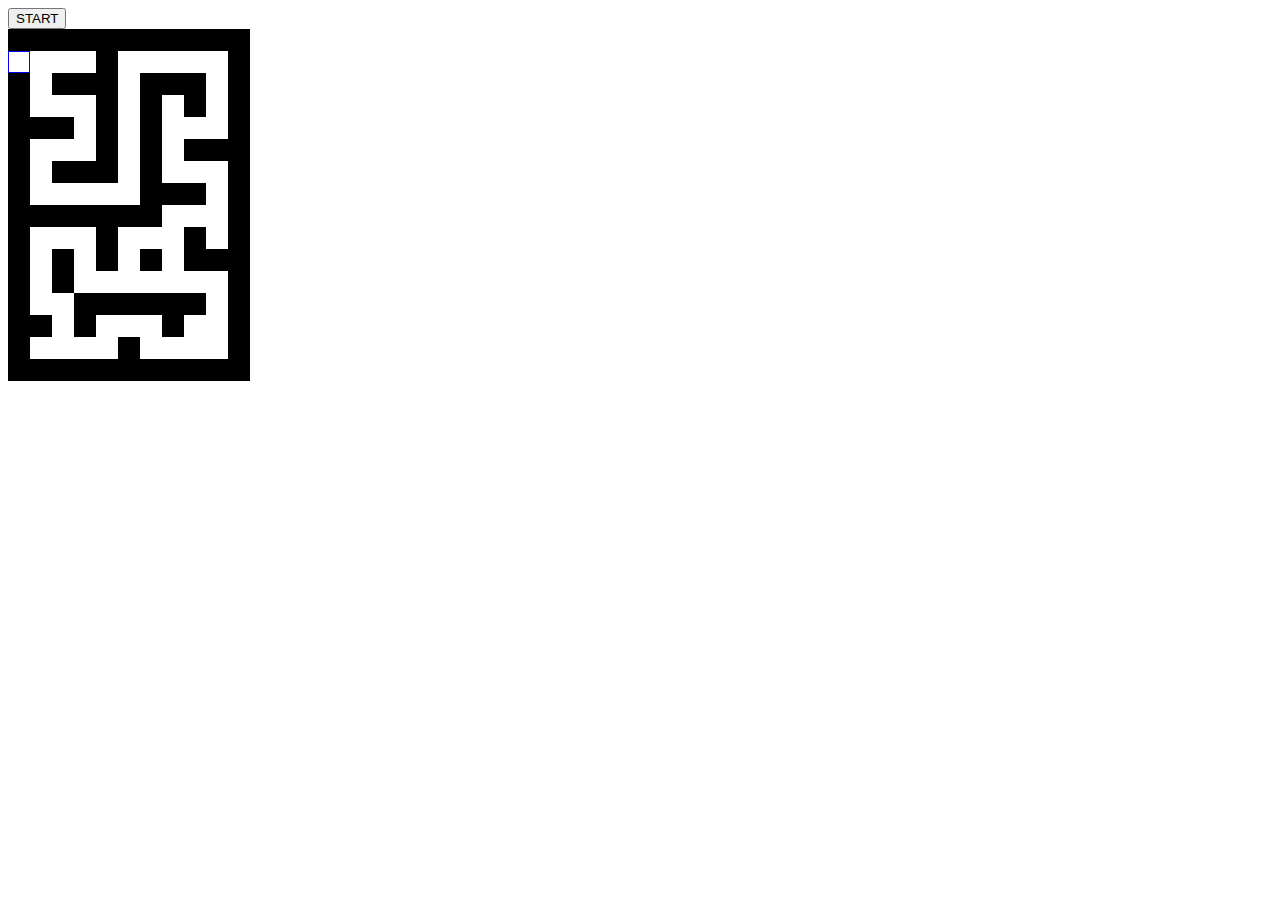
<file: practica/mBot (1)/index.html>
<!DOCTYPE html>
<html>
	<head>
		<title>Mbot</title>
		<link rel="stylesheet" type="text/css" href="style.css">
	</head>
	<body>
		<button id="start_button">START</button>
		<div id="container">
			
		</div>
	</body>
	<script type="text/javascript" src="labirint.js"></script>
	<script type="text/javascript" src="plugins/virtualaBot.js"></script>
	<script type="text/javascript" src="mBot.js"></script>
	<script type="text/javascript" src="controller.js"></script>
</html>
</file>
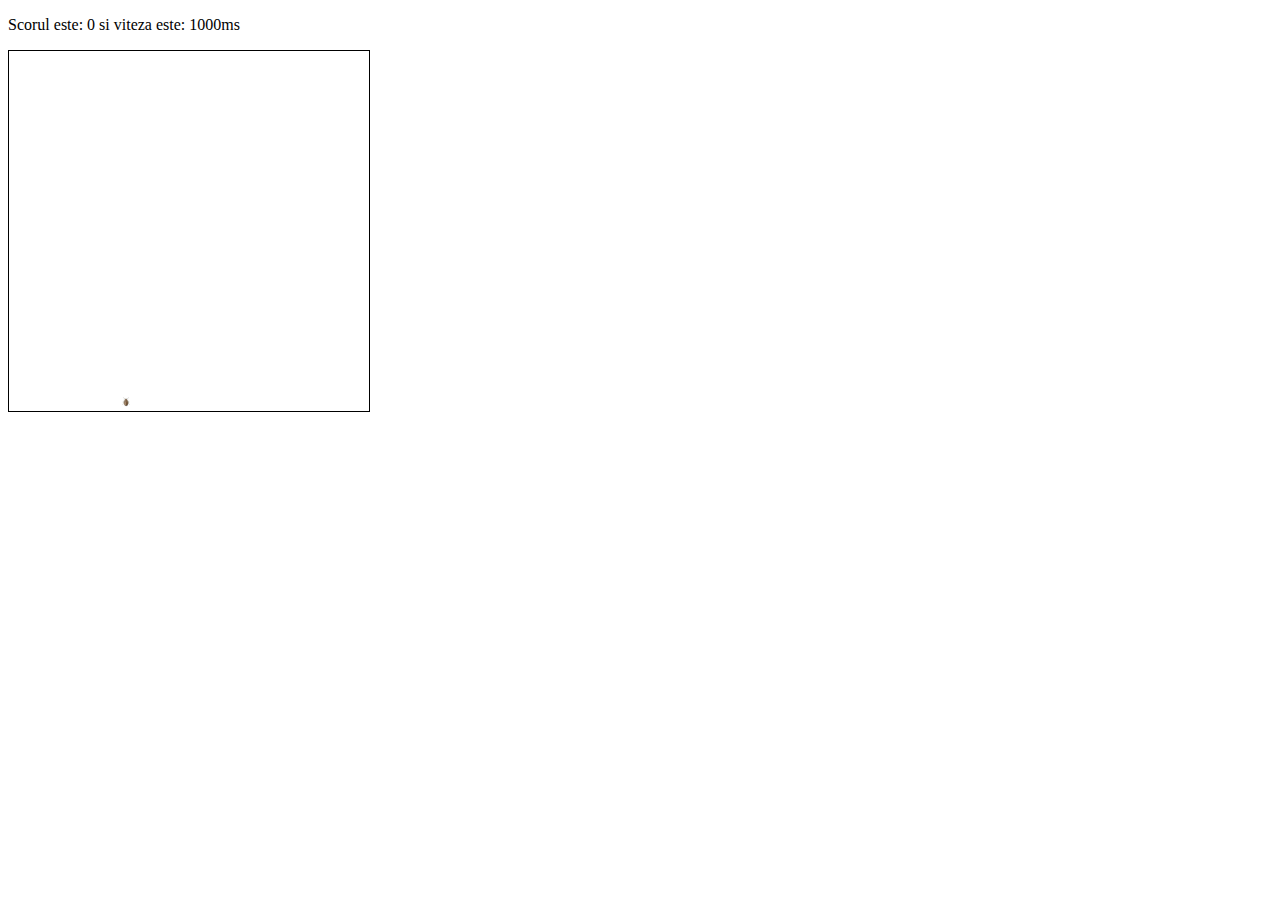
<file: practica/purice/index.html>
<!DOCTYPE html>
<html>
	<head>
		<title>Purice</title>
		<meta charset="utf-8">
		<link rel="stylesheet" type="text/css" href="style.css">
	</head>
	<body>
		<p id='tabela'>Scorul este: 0 si viteza este: 1000ms</p>
		<div id="container">
			
		</div>
	</body>
	<script type="text/javascript" src="arena.js"></script>
	<script type="text/javascript" src="purice.js"></script>



</html>
</file>
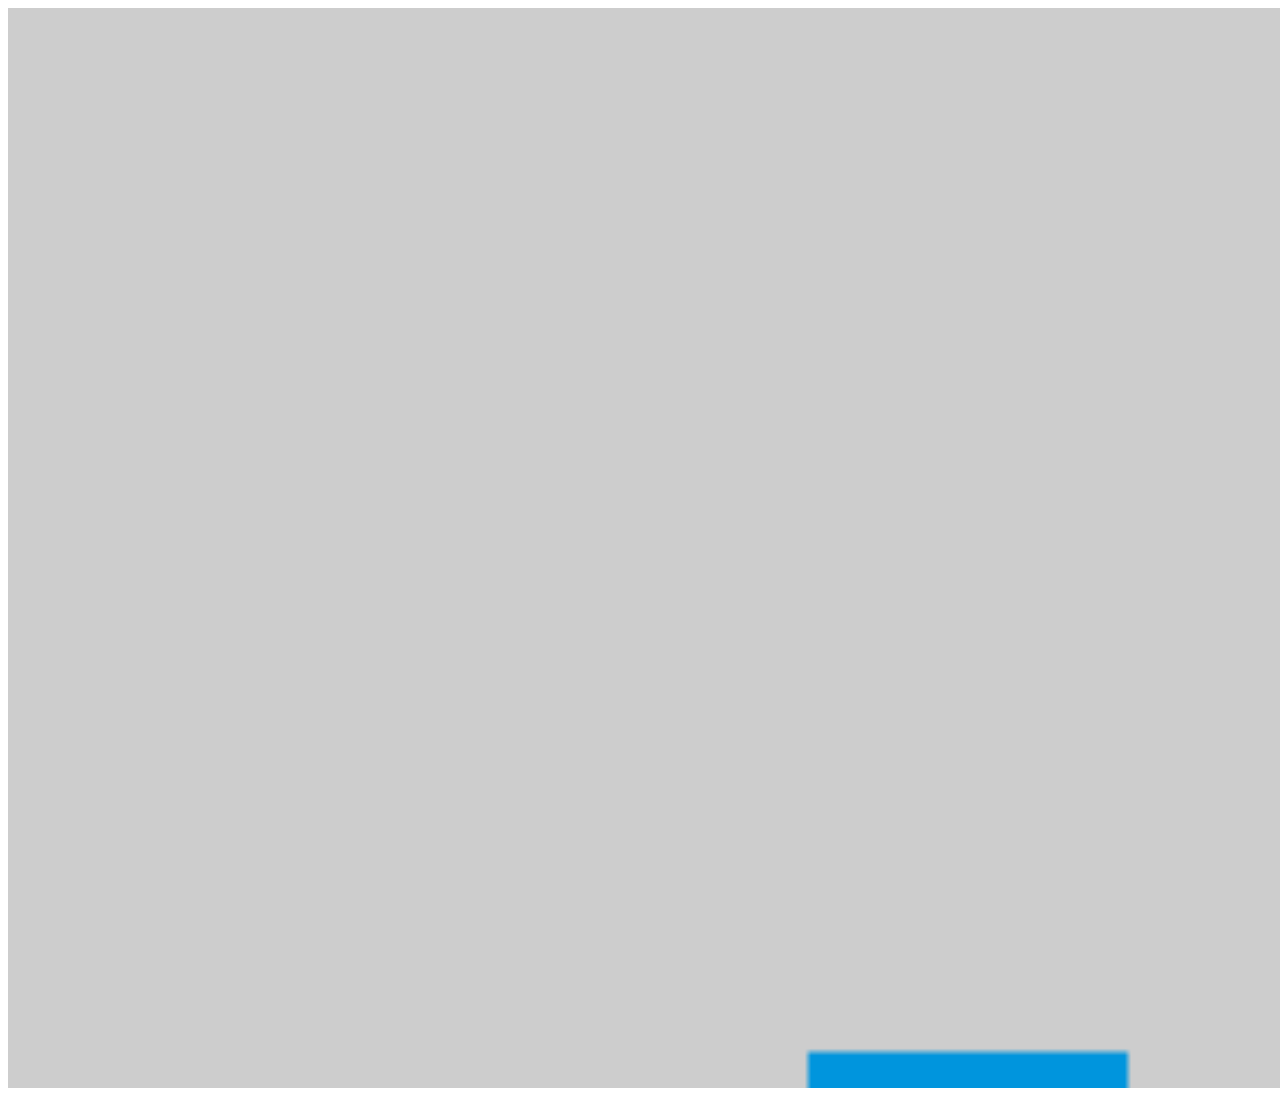
<file: practica/Ziua 14/index.html>
<!DOCTYPE html>
<html>
	<head>
		<title>Purice</title>
		<meta charset="utf-8">
		<link rel="stylesheet" type="text/css" href="style.css">
	</head>
	<body>
		<canvas id='myCanvas'></canvas>
	</body>
	<script type="text/javascript" src="board.js"></script>
	<script type="text/javascript" src="ball.js"></script>
	<script type="text/javascript" src="controller.js"></script>
</html>
</file>
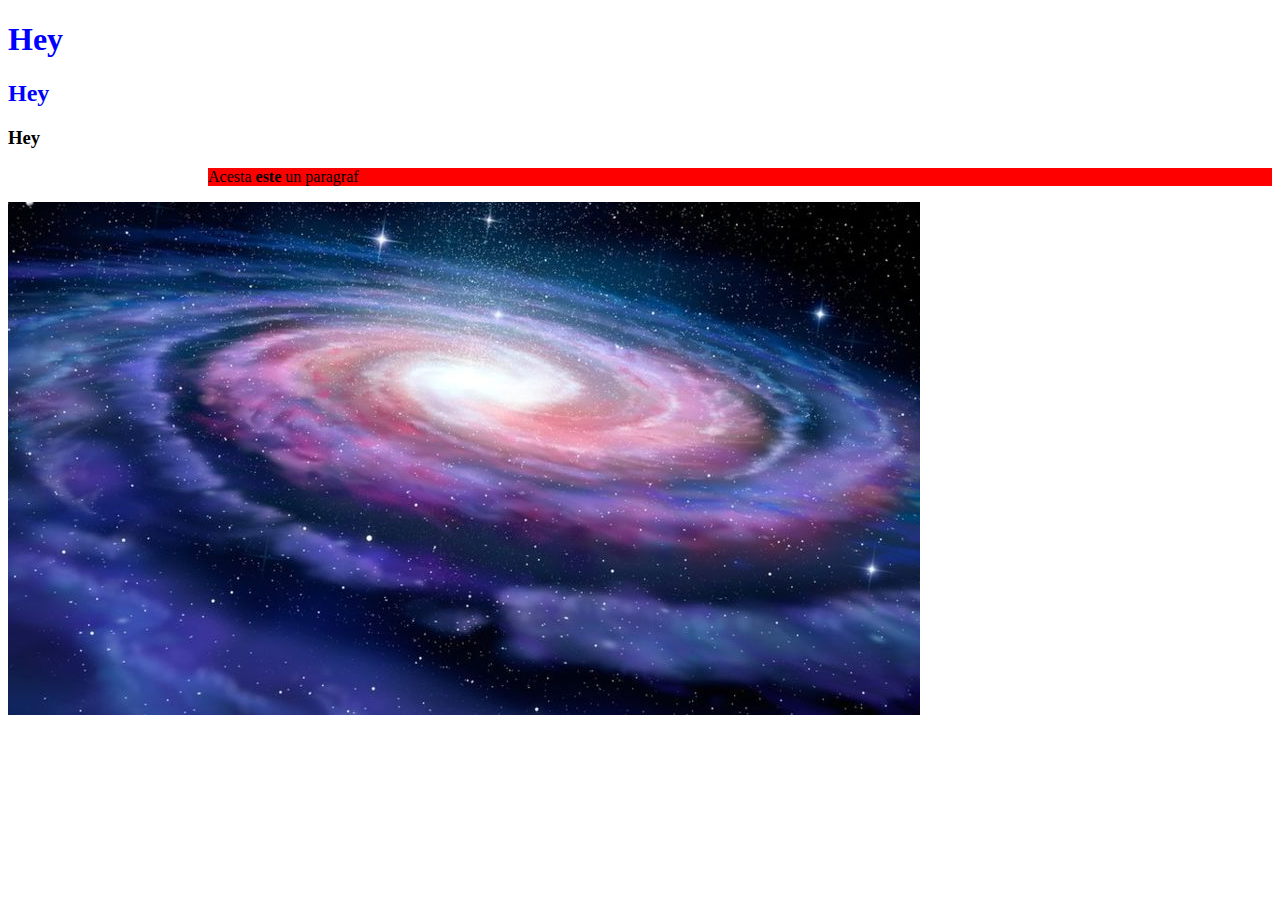
<file: practica/Ziua 1/exemplu.html>
<!DOCTYPE html>
<html>
	<head>
		<title>Exemplu</title>
		<style type="text/css">
			#id1 {
				color:blue;
			}
		</style>
		<link rel="stylesheet" type="text/css" href="stlye.css">
	</head>
	<body>
		<h1 id="id1">Hey</h1>
		<h2 id="id1">Hey</h2>
		<h3 class="classa1">Hey</h3>
		<p class="clasa1" style="background-color:red">
			Acesta <strong>este</strong> un paragraf
		</p>
		<img src="space.jpg">
	</body>
</html>
</file>
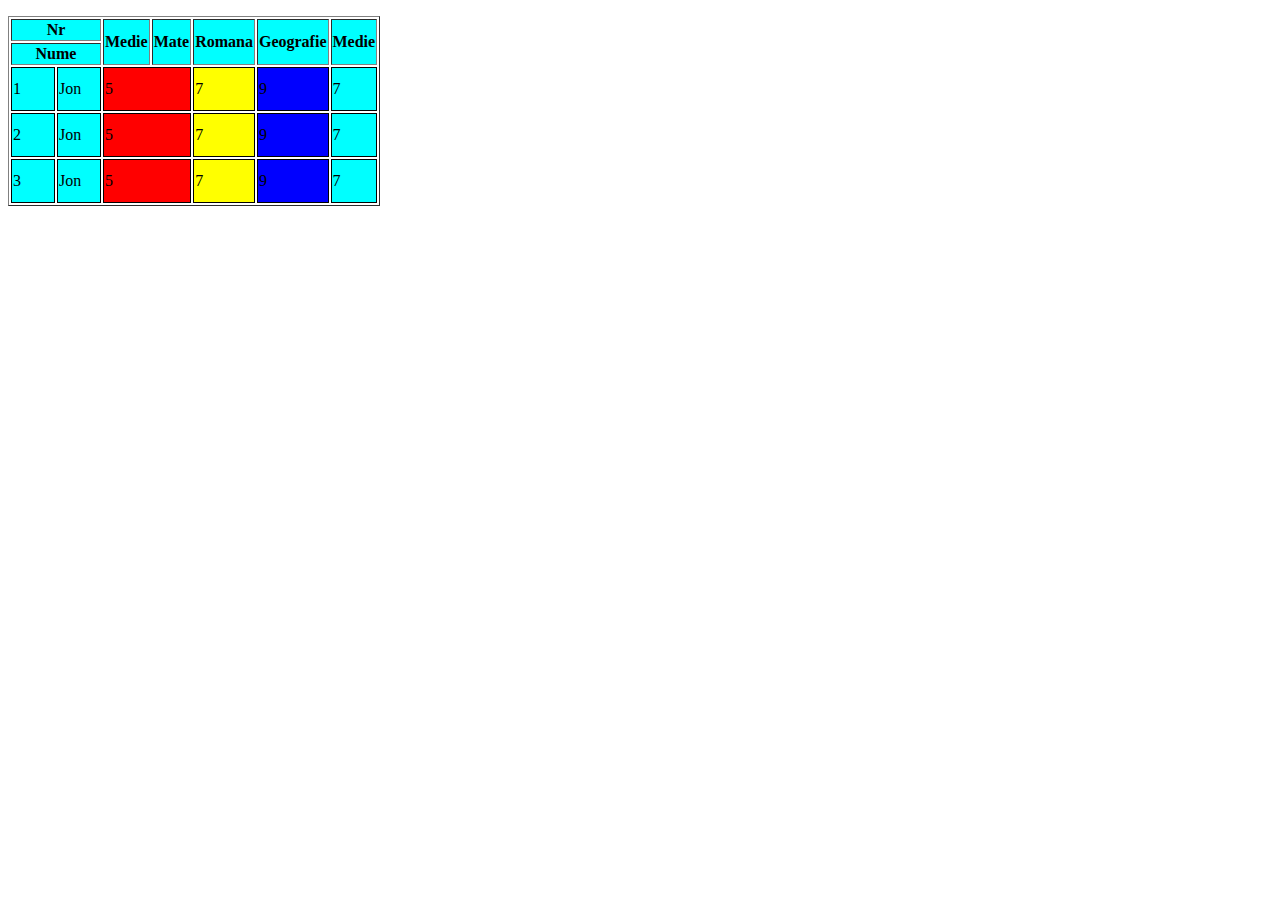
<file: practica/Ziua 1/exemplu2.html>
<!DOCTYPE html>
<html>
	<head>
		<title>Tabel</title>
		<link rel="stylesheet" type="text/css" href="stlye.css">
	</head>
	<body>
		<p id="demo"> </p>
		<script>
			window.onload = function(){
		document.getElementById("demo").innerHTML=sum;
	}
	</script>
	<table border="1" id="tabelulMeu">
		<tr>
			<th colspan="2" class="tabel4">Nr</th>
			<th rowspan="2" class="tabel4"> Medie</th>
			<th rowspan="2" class="tabel4"> Mate</th>
			<th rowspan="2" class="tabel4"> Romana</th>
			<th rowspan="2" class="tabel4"> Geografie</th>
			<th rowspan="2" class="tabel4"> Medie</th>
		</tr>
		<tr>
			<th colspan="2" class="tabel4">Nume</th>
		</tr>
		<tr>
			<td class="tabel4"> 1</td>
			<td class="tabel4"> Jon</td>
			<td colspan="2" class="tabel1"> 5</td>
			<td class="tabel2"> 7</td>
			<td class="tabel3"> 9</td>
			<td class="tabel4"> 7</td>
		</tr>
		<tr>
			<td class="tabel4"> 2</td>
			<td class="tabel4"> Jon</td>
			<td colspan="2" class="tabel1"> 5</td>
			<td class="tabel2"> 7</td>
			<td class="tabel3"> 9</td>
			<td class="tabel4"> 7</td>
		</tr>
		<tr>
			<td class="tabel4"> 3</td>
			<td class="tabel4"> Jon</td>
			<td colspan="2" class="tabel1"> 5</td>
			<td class="tabel2"> 7</td>
			<td class="tabel3"> 9</td>
			<td class="tabel4"> 7</td>
		</tr>
	</table>
	</body>
</html>
</file>
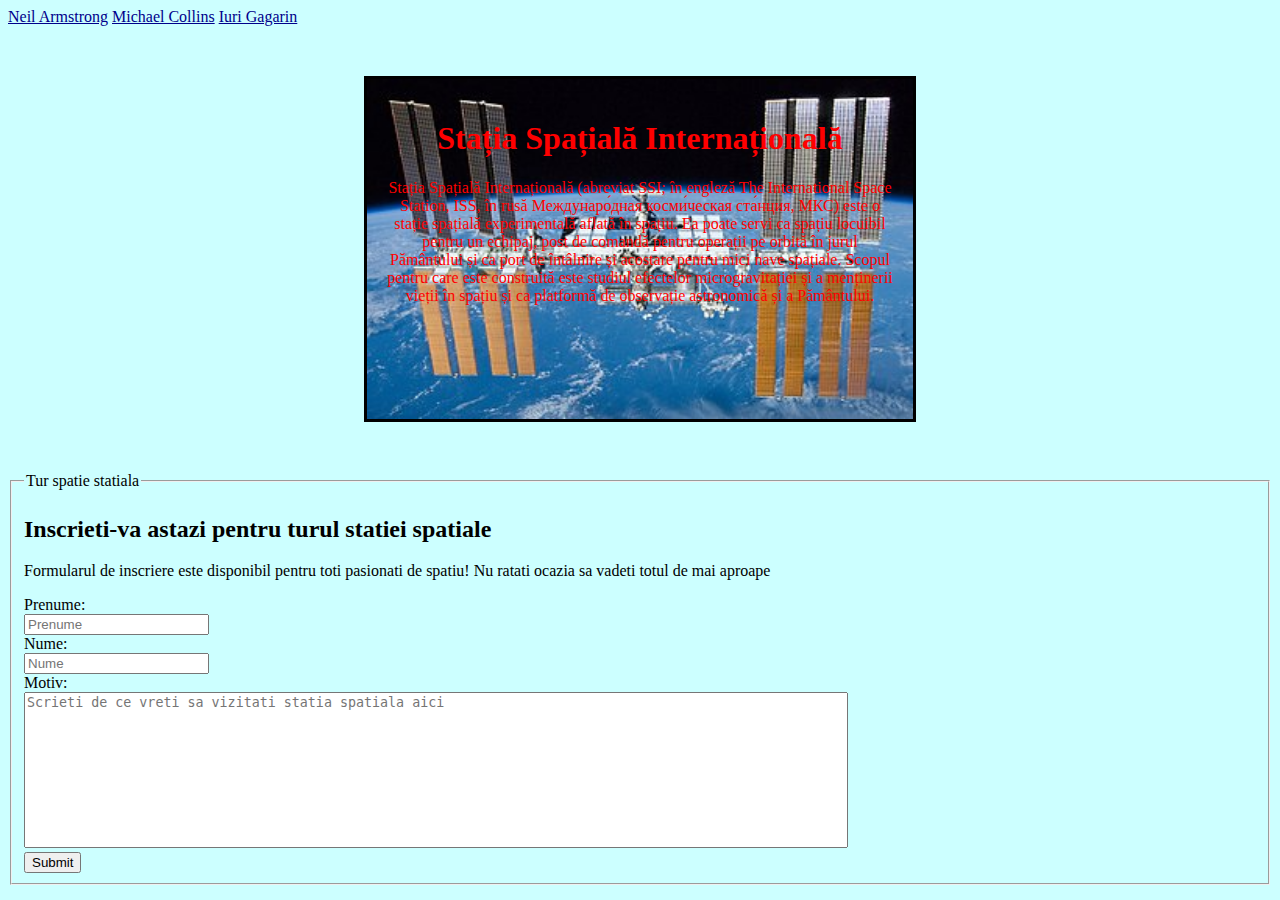
<file: practica/Ziua 4/execitiu.html>
<!DOCTYPE html>
<html>
<head>
	<meta charset=utf-8>
	<title>Stația Spațială Internațională</title>
	<link rel="stylesheet" type="text/css" href="style.css">
	</head>
<body>
	<a href="https://ro.wikipedia.org/wiki/Neil_Armstrong">Neil Armstrong</a>
	<a href="https://ro.wikipedia.org/wiki/Michael_Collins_(astronaut)">Michael Collins</a>
	<a href="https://ro.wikipedia.org/wiki/Iuri_Gagarin">Iuri Gagarin</a>
	<div class="center">
		<font color="red">
		<h1 align="center">Stația Spațială Internațională</h1>
		<p align="center">Stația Spațială Internațională (abreviat SSI; în engleză The International Space Station, ISS, în rusă Междунаро́дная косми́ческая ста́нция, МКС) este o stație spațială experimentală aflată în spațiu. Ea poate servi ca spațiu locuibil pentru un echipaj, post de comandă pentru operații pe orbită în jurul Pământului și ca port de întâlnire și acostare pentru mici nave spațiale. Scopul pentru care este construită este studiul efectelor microgravitației și a menținerii vieții în spațiu și ca platformă de observație astronomică și a Pământului.  </font></p>
	</div>

	<object width="1336" height="720" data="https://www.youtube.com/embed/iY2b2APouQA">
</object>
	<fieldset><legend>Tur spatie statiala</legend>
	<h2>Inscrieti-va astazi pentru turul statiei spatiale</h2>
	<p>Formularul de inscriere este disponibil pentru toti pasionati de spatiu! Nu ratati ocazia sa vadeti totul de mai aproape</p>
	
<form>
  Prenume:<br>
  <input type="text" name="firstname" placeholder="Prenume">
  <br>
  Nume:<br>
  <input type="text" name="lastname" placeholder="Nume">
  <br>
  Motiv:<br>
  <textarea rows="10" cols="100" placeholder="Scrieti de ce vreti sa vizitati statia spatiala aici"></textarea>
  <br>
  <input type="submit" value="Submit">
</form></fieldset>
	</body>
</html>
</file>
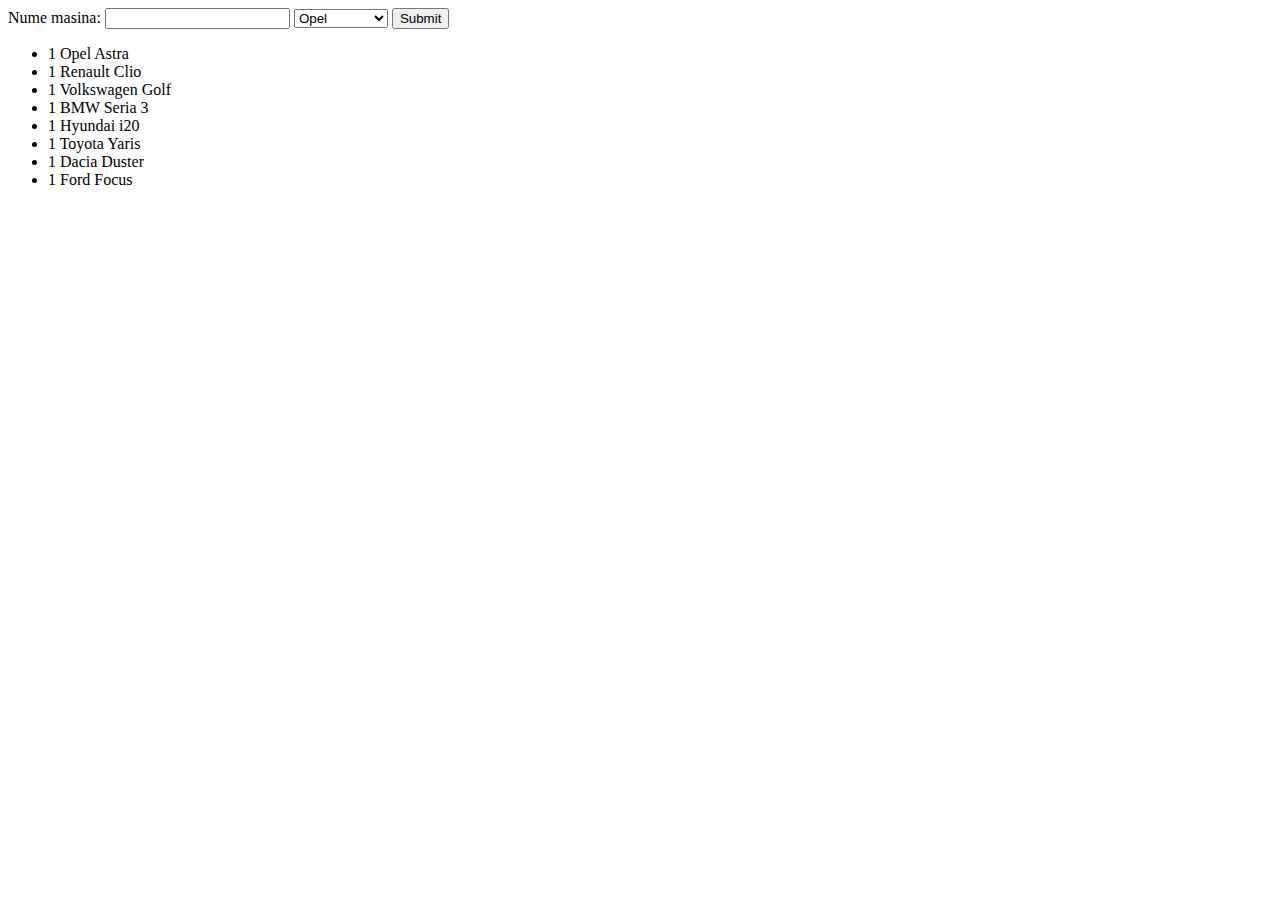
<file: practica/Ziua 6/masini.html>
<!DOCTYPE html>
<html>
<head>
	<title>Masini animate 69</title>
	<meta charset="utf-8">
</head>
<body>
<form>
	Nume masina: <input type="text" name="name" id='model'>
	<select id='name'>
		<option value="Opel">Opel</option>
		<option value="Renault">Renault</option>
		<option value="Volkswagen">Volkswagen</option>
		<option value="BMW">BMW</option>
		<option value="Hyundai">Hyundai</option>
		<option value="Toyota">Toyota</option>
		<option value="Dacia">Dacia</option>
		<option value="Ford">Ford</option>
	</select>
	<button id='b1' type="button">Submit</button>
</form>
<ul id='ulist'></ul>
<script type="text/javascript" src="script.js"></script>
</body>
</html>
</file>
<file: practica/mBot (1)/style.css>
.cell {
	width: 20px;
	height: 20px;
	border: 1px solid white;
	/*border: 1px solid black;*/
}

.row {
	display: flex;
}

.wall {
	background-color: black;
	border: 1px solid black;
}

.start {
	border: 1px solid red;	
}

.end {
	border: 1px solid blue;	
}

	
.visited,.up, .down, .left, .right {
	background-image: url("dot.jpg");
	background-repeat: no-repeat;
  	background-size: 100%;
}

.bot {
	background-image: url("mbot.png");
	background-repeat: no-repeat;
  	background-size: 100%;
}
</file>
<file: practica/purice/style.css>
.cell {
	width: 18px;
	height: 18px;
}

.top {
	border-top: 1px solid black;
}

.bottom{
	border-bottom: 1px solid black;
}

.left{
	border-left: 1px solid black;
}

.right{
	border-right: 1px solid black;
}

.bug{
	background-image: url("bug.jpeg");
	background-repeat: no-repeat;
  	background-size: 100%;
}

.dead{
	background-image: url("dead.jpeg");
	background-repeat: no-repeat;
  	background-size: 100%;
}

.row {
	display: flex;
}
</file>
<file: practica/Ziua 14/style.css>
.cell {
	width: 18px;
	height: 18px;
}

.top {
	border-top: 1px solid black;
}

.bottom{
	border-bottom: 1px solid black;
}

.left{
	border-left: 1px solid black;
}

.right{
	border-right: 1px solid black;
}

.bug{
	background-image: url("bug.jpeg");
	background-repeat: no-repeat;
  	background-size: 100%;
}

.dead{
	background-image: url("dead.jpeg");
	background-repeat: no-repeat;
  	background-size: 100%;
}

canvas {
    background: #cdcdcd;
    width: 1920px;
    height: 1080px;
}​
.row {
	display: flex;
}
</file>
<file: practica/Ziua 1/stlye.css>
.clasa1 {
	margin-left: 200px;
}

.tabel1 {
	background-color: red;
}

.tabel2 {
	background-color: yellow;
}

.tabel3 {
	background-color: blue;
}

.tabel4 {
	background-color: cyan;
}
td:hover {
	background-color: pink;
	font-size: 80px;
}
th:hover {
	background-color: green;
	font-size: 80px;
}

td {
	width: 40px;
	height: 40px;
	border: 1px solid black;
}
</file>
<file: practica/Ziua 4/style.css>
.center {
	background-image: url(ISS.jpg);
	background-repeat: no-repeat;
	background-size: 100% 100%;
	margin-left: auto;
	margin-right: auto;
	margin-top: 50px;
	margin-bottom: 50px;
	width: 40%;
	height: 300px;
	border: 3px solid black;
	padding: 20px;
}

body{
	background-color: #ccffff;
}

textarea{
	resize: none;
}

a:link {
  color: darkblue;
}

a:visited {
  color: green;
}

a:hover {
  color: hotpink;
}

a:active {
  color: blue;
}
</file>
